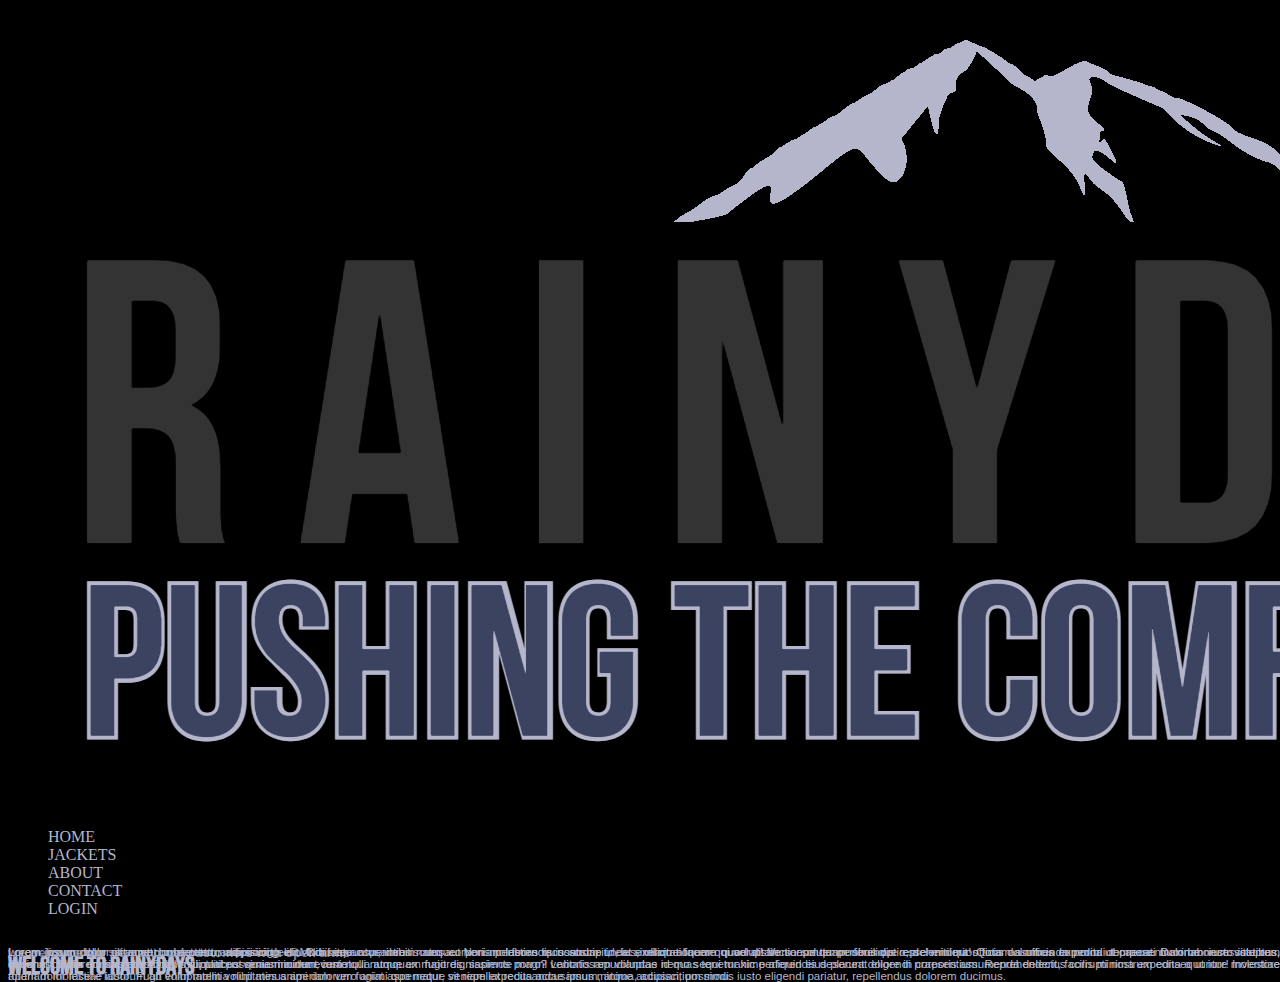
<file: index.html>
<!DOCTYPE html>
<html lang="en">
<head>
  <meta name="Home" content="Home page of Rainydays">
  <link rel="stylesheet" type="text/css" href="./styles/style.css">
  <title>Home</title>
</head>
<body>

  

<header>
  <img src="images/headerimage.png">
</header>

<section>
  <nav>
    <ul>
      <li><a href="index.html">HOME</a></li>
      <li><a href="jackets.html">JACKETS</a></li>
      <li><a href="about.html">ABOUT</a></li>
      <li><a href="contact.html">CONTACT</a></li>
      <li><a href="login.html">LOGIN</a></li>
    </ul>
  </nav>
</section>

<section>
  <content>
    <h1>WELCOME TO RAINYDAYS</h1>
    <h2>we welcome our new and old customers with open arms</h2>
    <p>Lorem ipsum dolor sit amet consectetur, adipisicing elit. Consequuntur, debitis neque.
      Non molestias quis suscipit, eius, ullam aliquam quod distinctio soluta perferendis
      reprehenderit officia doloribus commodi tempore. Dolorum iusto iste rem ducimus. Dolorem
      iure commodi voluptatibus veniam autem, iusto qui numquam fugit dignissimos porro? Laboriosam
      voluptas nemo sequi maxime aliquid eius placeat eligendi praesentium. Reprehenderit, facilis
      minima expedita a ut iure molestiae totam dolor facere laborum ab voluptatem voluptates animi
      dolorum fugiat aspernatur, sit repellat recusandae ipsum, atque accusantium modi.</p>
    <p>Lorem, ipsum dolor sit amet consectetur adipisicing elit. Nihil iste asperiores natus corporis
      perferendis nostrum unde similique facere quaerat! Vero numquam similique esse minima! Quos
      assumenda porro ut praesentium laborum voluptas, deserunt, illum omnis adipisci deleniti, placeat
      quae minima eveniet.</p>
    <p>Lorem ipsum dolor sit amet consectetur, adipisicing elit. Modi iste accusantium cum aut veniam
      labore recusandae id, at exercitationem qui voluptate saepe temporibus optio, deleniti quos totam
      a officia expedita obcaecati maxime necessitatibus, sequi et officiis consectetur. Omnis aliquid
      possimus incidunt cum nulla atque ex maiores, sapiente magni veritatis repudiandae id quas tenetur
      hic perferendis deserunt dolore in corporis assumenda delectus corrupti nostrum consequuntur!
      Inventore aperiam molestiae iusto. Fugit enim mollitia nihil minus aperiam vero animi quo neque
      veniam expedita accusamus minima, adipisci, possimus iusto eligendi pariatur, repellendus dolorem
      ducimus.</p>
  </content>
</section>

<footer>
  <div id="pf">Copyright ® 2021 v.1.0 - Andreas Tønnessen Frøitland</div>
</footer>

</body>
</html>
</file>
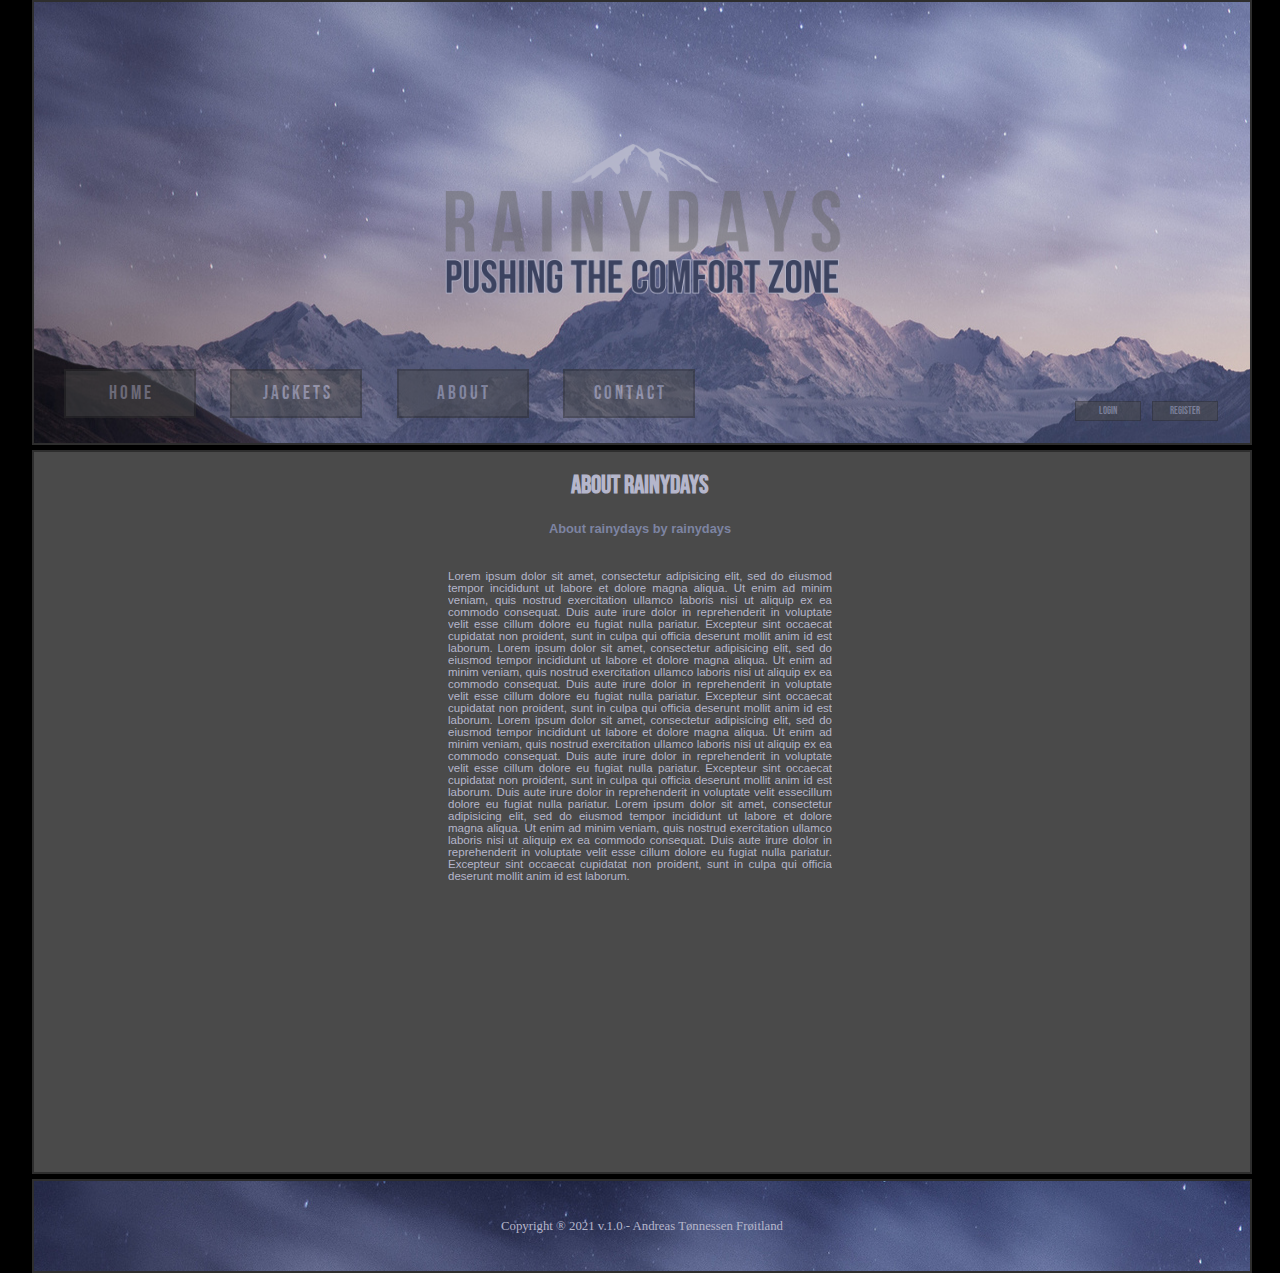
<file: about.html>
<!DOCTYPE html>
<html>
<head>
    <meta name="About" content="About Rainydays">
    <link rel="stylesheet" type="text/css" href="./styles/style.css">
    <title>About</title>
</head>

<body>

    <!-- Header. -->
    <div id="Header"><img src="images/headerimage.png" width="35%" height="auto"></div>



        <!-- Navigation. -->
        <nav>

        <a href="index.html"><div class="NavBox NavText NavZoom" id="Home">H O M E</div></a>
        <a href="jackets.html"><div class="NavBox NavText NavZoom" id="Jackets">J A C K E T S</div></a>
        <a href="about.html"><div class="NavBox NavText NavZoom" id="About">A B O U T</div></a>
        <a href="contact.html"><div class="NavBox NavText NavZoom" id="Contact">C O N T A C T</div></a>

        <a href="index.html"><div class="LogBox LogText LogOp" id="Login">LOGIN</div></a>
        <a href="index.html"><div class="LogBox LogText LogOp" id="Register">REGISTER</div></a>

        </nav>



    <!-- Main. -->
    <main>

    <div id="M1"></div>
    <H1 class="H1">ABOUT RAINYDAYS</H1>
    <H2 class="H2">About rainydays by rainydays</H2>
    <P class="P1">Lorem ipsum dolor sit amet, consectetur adipisicing elit, sed do eiusmod tempor incididunt
    ut labore et dolore magna aliqua. Ut enim ad minim veniam, quis nostrud exercitation ullamco laboris nisi
    ut aliquip ex ea commodo consequat. Duis aute irure dolor in reprehenderit in voluptate velit esse cillum
    dolore eu fugiat nulla pariatur. Excepteur sint occaecat cupidatat non proident, sunt in culpa qui officia
    deserunt mollit anim id est laborum. Lorem ipsum dolor sit amet, consectetur adipisicing elit, sed do eiusmod
    tempor incididunt ut labore et dolore magna aliqua. Ut enim ad minim veniam, quis nostrud exercitation ullamco
    laboris nisi ut aliquip ex ea commodo consequat. Duis aute irure dolor in reprehenderit in voluptate velit esse
    cillum dolore eu fugiat nulla pariatur. Excepteur sint occaecat cupidatat non proident, sunt in culpa qui officia
    deserunt mollit anim id est laborum. Lorem ipsum dolor sit amet, consectetur adipisicing elit, sed do eiusmod
    tempor incididunt ut labore et dolore magna aliqua. Ut enim ad minim veniam, quis nostrud exercitation ullamco
    laboris nisi ut aliquip ex ea commodo consequat. Duis aute irure dolor in reprehenderit in voluptate velit esse
    cillum dolore eu fugiat nulla pariatur. Excepteur sint occaecat cupidatat non proident, sunt in culpa qui officia
    deserunt mollit anim id est laborum. Duis aute irure dolor in reprehenderit in voluptate velit essecillum dolore
    eu fugiat nulla pariatur. Lorem ipsum dolor sit amet, consectetur adipisicing elit, sed do eiusmod tempor incididunt
    ut labore et dolore magna aliqua. Ut enim ad minim veniam, quis nostrud exercitation ullamco laboris nisi ut aliquip
    ex ea commodo consequat. Duis aute irure dolor in reprehenderit in voluptate velit esse cillum dolore eu fugiat nulla
    pariatur. Excepteur sint occaecat cupidatat non proident, sunt in culpa qui officia deserunt mollit anim id est laborum.</P>

    </main>



        <!-- Footer. -->
        <footer>

        <div id="F1">Copyright ® 2021 v.1.0 - Andreas Tønnessen Frøitland</div>

        </footer>



</body>
</html>
</file>
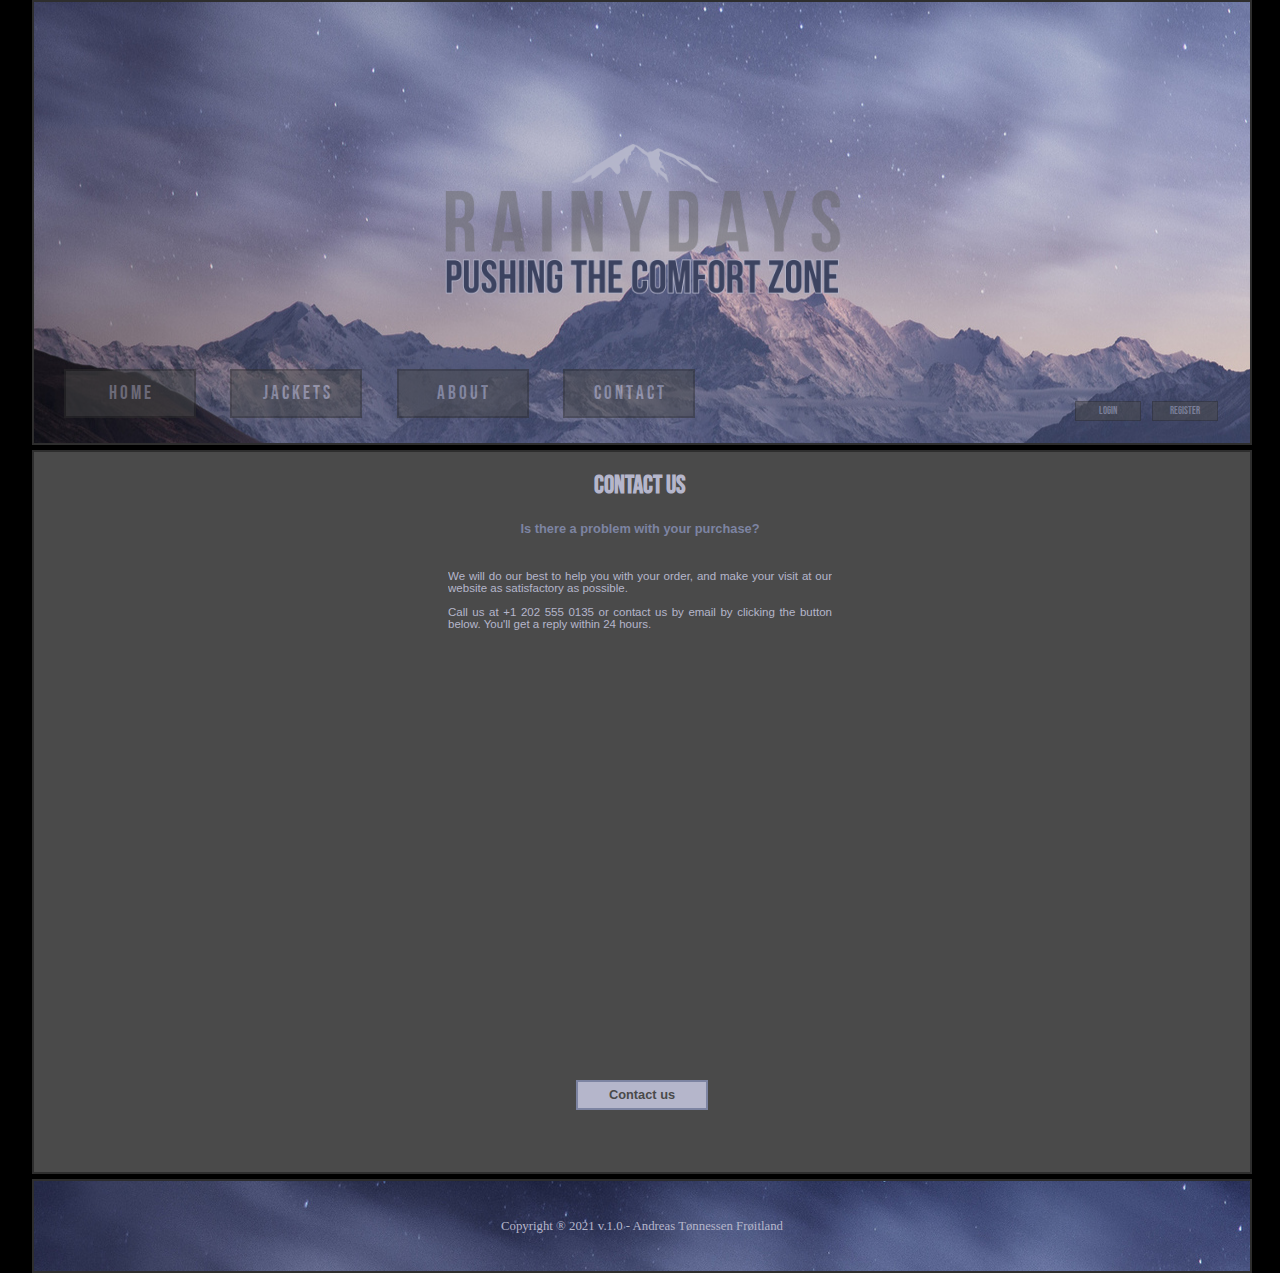
<file: contact.html>
<!DOCTYPE html>
<html>
<head>
    <meta name="Contact" content="Contact info for Rainydays">
    <link rel="stylesheet" type="text/css" href="./styles/style.css">
    <title>Contact</title>
</head>

<body>

    <!-- Header. -->
    <div id="Header"><img src="images/headerimage.png" width="35%" height="auto"></div>



        <!-- Navigation. -->
        <nav>

        <a href="index.html"><div class="NavBox NavText NavZoom" id="Home">H O M E</div></a>
        <a href="jackets.html"><div class="NavBox NavText NavZoom" id="Jackets">J A C K E T S</div></a>
        <a href="about.html"><div class="NavBox NavText NavZoom" id="About">A B O U T</div></a>
        <a href="contact.html"><div class="NavBox NavText NavZoom" id="Contact">C O N T A C T</div></a>

        <a href="index.html"><div class="LogBox LogText LogOp" id="Login">LOGIN</div></a>
        <a href="index.html"><div class="LogBox LogText LogOp" id="Register">REGISTER</div></a>

        </nav>



    <!-- Main. -->
    <main>

    <div id="M1"></div>
    <H1 class="H1">CONTACT US</H1>
    <H2 class="H2">Is there a problem with your purchase?</H2>
    <P class="P1">We will do our best to help you with your order, and make
    your visit at our website as satisfactory as possible.<br><br>
    Call us at +1 202 555 0135 or contact us by email by clicking
    the button below. You'll get a reply within 24 hours.
    </P>

    <a href="#linktoautofilledemail"><div class="Contactbutton" id="CB1">Contact us</div></a>

    </main>



        <!-- Footer. -->
        <footer>

        <div id="F1">Copyright ® 2021 v.1.0 - Andreas Tønnessen Frøitland</div>

        </footer>



</body>
</html>
</file>
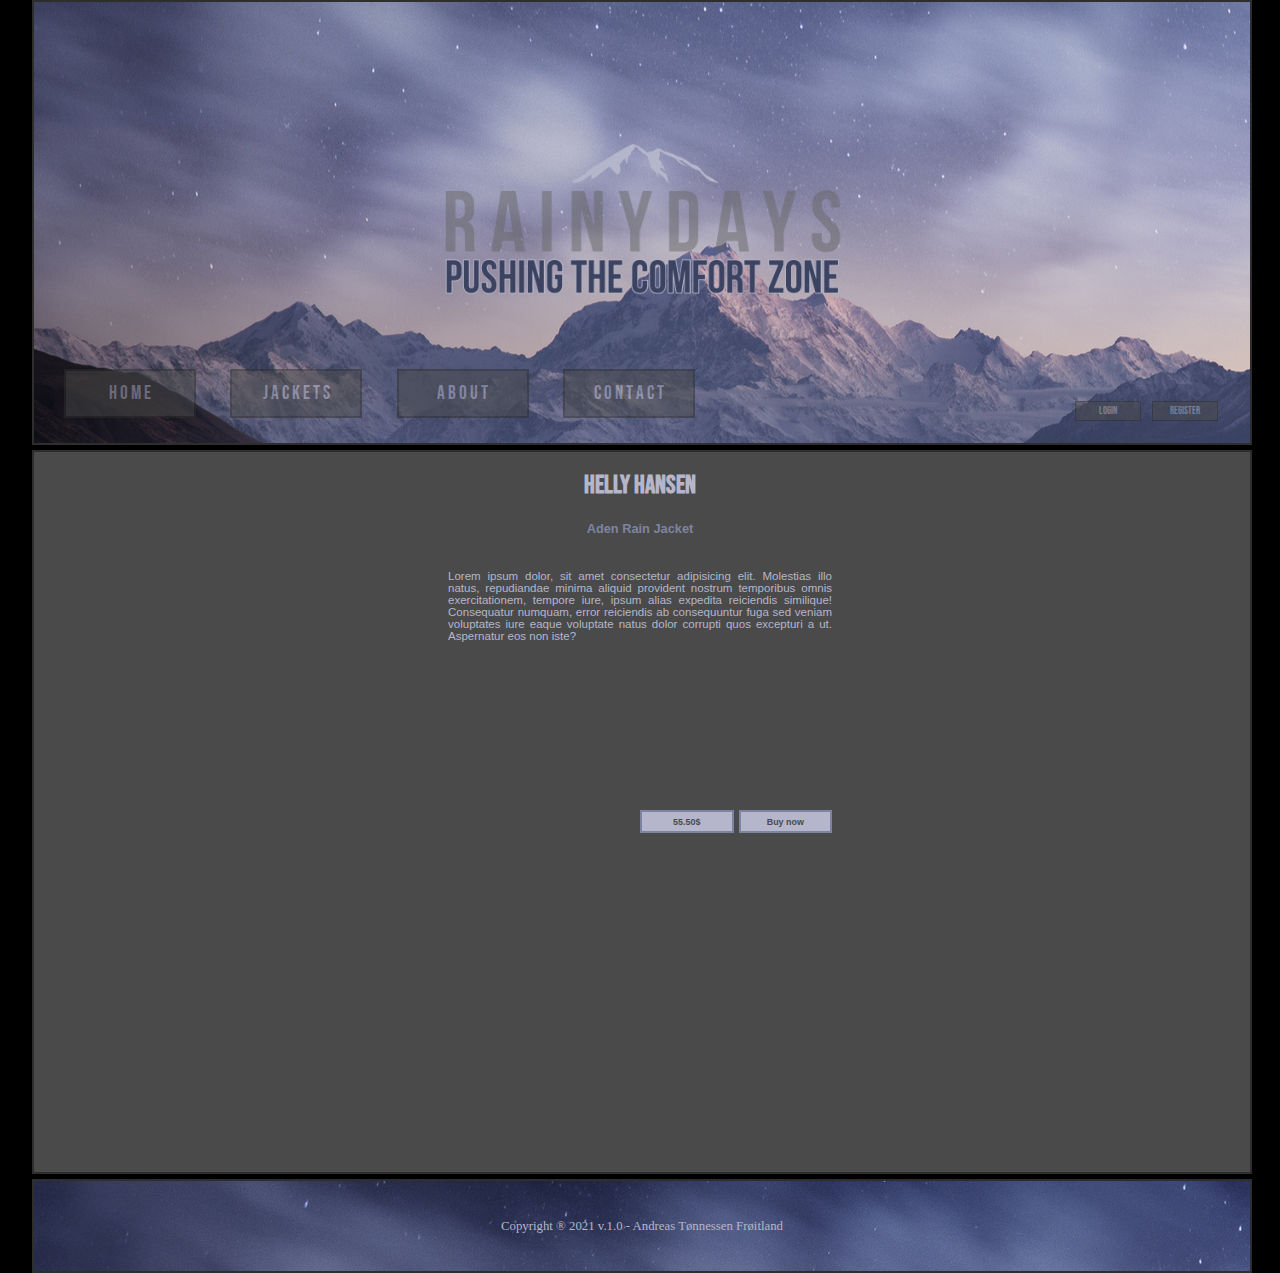
<file: jacketinfo.html>
<!DOCTYPE html>
<html>
<head>
    <meta name="Jacketinfo" content="Information about jacket">
    <link rel="stylesheet" type="text/css" href="./styles/style.css">
    <title>Jacketinfo</title>
</head>

<body>

    <!-- Header. -->
    <div id="Header"><img src="images/headerimage.png" width="35%" height="auto"></div>



        <!-- Navigation. -->
        <nav>

        <a href="index.html"><div class="NavBox NavText NavZoom" id="Home">H O M E</div></a>
        <a href="jackets.html"><div class="NavBox NavText NavZoom" id="Jackets">J A C K E T S</div></a>
        <a href="about.html"><div class="NavBox NavText NavZoom" id="About">A B O U T</div></a>
        <a href="contact.html"><div class="NavBox NavText NavZoom" id="Contact">C O N T A C T</div></a>

        <a href="index.html"><div class="LogBox LogText LogOp" id="Login">LOGIN</div></a>
        <a href="index.html"><div class="LogBox LogText LogOp" id="Register">REGISTER</div></a>

        </nav>



    <!-- Main. -->
    <main>

    <div id="M1"></div>
    <H1 class="H1">HELLY HANSEN</H1>
    <H2 class="H2">Aden Rain Jacket</H2>
    <P class="P1">Lorem ipsum dolor, sit amet consectetur adipisicing elit. Molestias illo natus,
    repudiandae minima aliquid provident nostrum temporibus omnis exercitationem, tempore iure, ipsum
    alias expedita reiciendis similique! Consequatur numquam, error reiciendis ab consequuntur fuga sed
    veniam voluptates iure eaque voluptate natus dolor corrupti quos excepturi a ut. Aspernatur eos non
    iste?</P>
    <div class="Jacketpaybuttons" id="PB1">55.50$</div>
    <a href="#checkoutpage"><div class="Jacketpaybuttons" id="PB2">Buy now</div></a>

    </main>



        <!-- Footer. -->
        <footer>

        <div id="F1">Copyright ® 2021 v.1.0 - Andreas Tønnessen Frøitland</div>

        </footer>



</body>
</html>
</file>
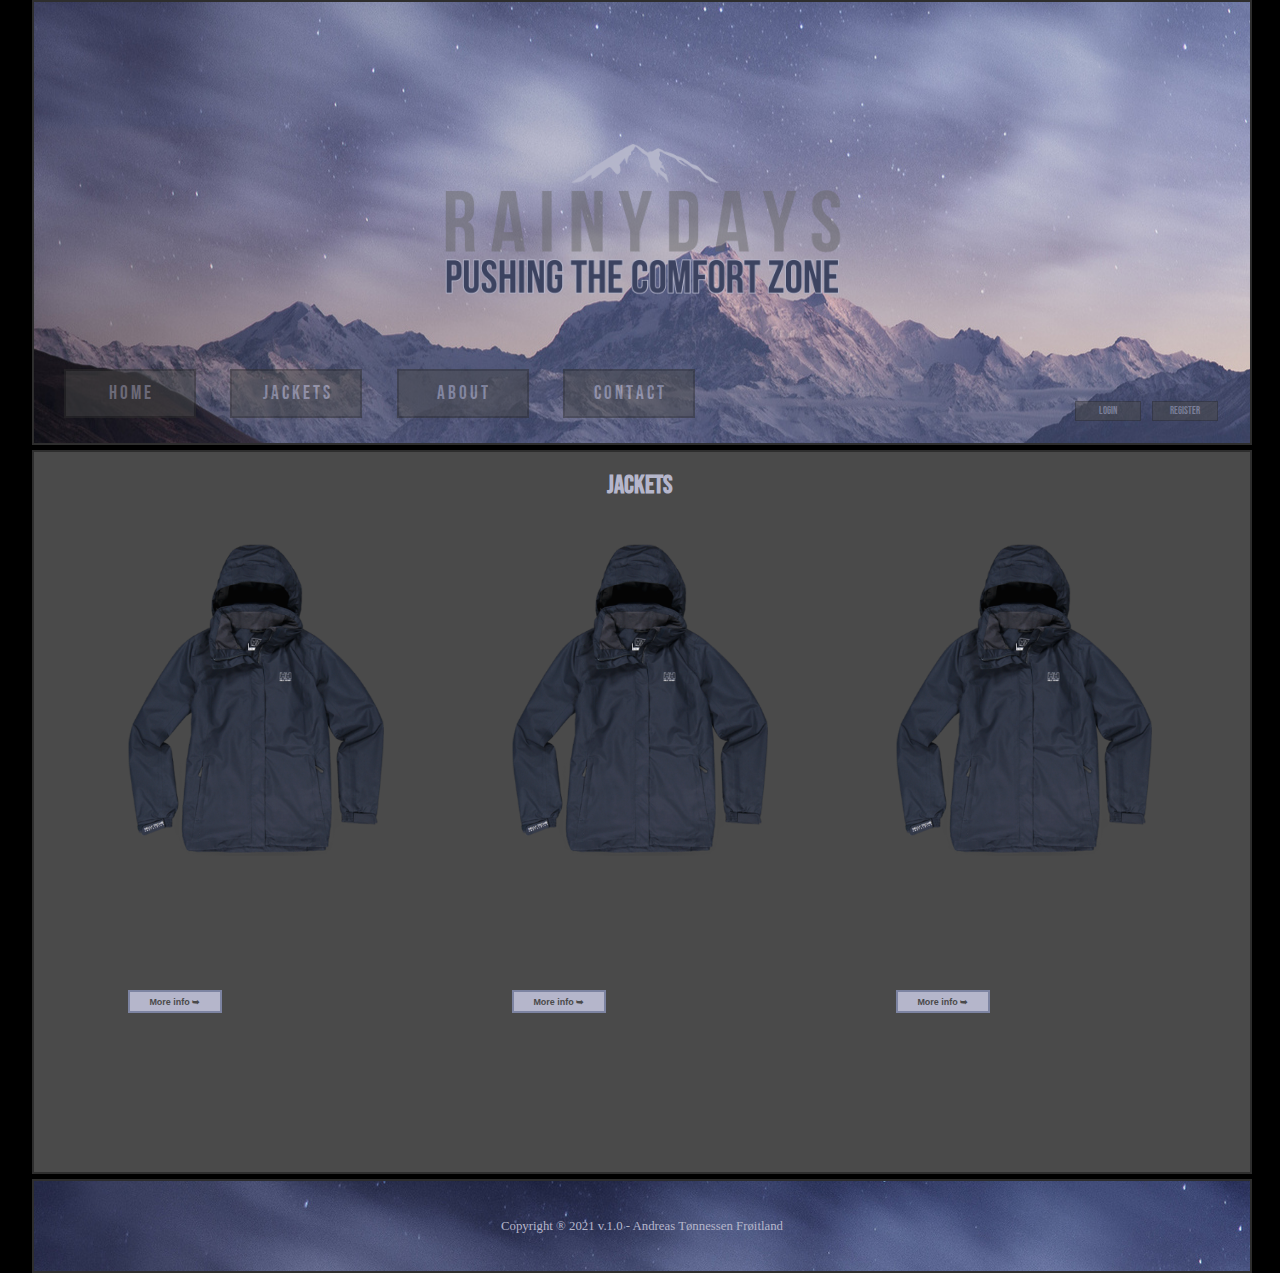
<file: jackets.html>
<!DOCTYPE html>
<html>
<head>
    <meta name="Jackets" content="Jackets page of Rainydays">
    <link rel="stylesheet" type="text/css" href="./styles/style.css">
    <title>Jackets</title>
</head>

<body>

    <!-- Header. -->
    <div id="Header"><img src="images/headerimage.png" width="35%" height="auto"></div>



        <!-- Navigation. -->
        <nav>

        <a href="index.html"><div class="NavBox NavText NavZoom" id="Home">H O M E</div></a>
        <a href="jackets.html"><div class="NavBox NavText NavZoom" id="Jackets">J A C K E T S</div></a>
        <a href="about.html"><div class="NavBox NavText NavZoom" id="About">A B O U T</div></a>
        <a href="contact.html"><div class="NavBox NavText NavZoom" id="Contact">C O N T A C T</div></a>

        <a href="index.html"><div class="LogBox LogText LogOp" id="Login">LOGIN</div></a>
        <a href="index.html"><div class="LogBox LogText LogOp" id="Register">REGISTER</div></a>

        </nav>



    <!-- Main. -->
    <main>

    <div id="M1"></div>
    <H1 class="H1">JACKETS</H1>
    <div class="Jackets" id="J1"><img src="images/jacket2.png" width="100%" height="auto"></div>
    <div class="Jackets" id="J2"><img src="images/jacket2.png" width="100%" height="auto"></div>
    <div class="Jackets" id="J3"><img src="images/jacket2.png" width="100%" height="auto"></div>

    <a href="jacketinfo.html"><div class="Jacketbuttons" id="JB1">More info ➥</div></a>
    <a href="jacketinfo.html"><div class="Jacketbuttons" id="JB2">More info ➥</div></a>
    <a href="jacketinfo.html"><div class="Jacketbuttons" id="JB3">More info ➥</div></a>

    </main>



        <!-- Footer. -->
        <footer>

        <div id="F1">Copyright ® 2021 v.1.0 - Andreas Tønnessen Frøitland</div>

        </footer>



</body>
</html>
</file>
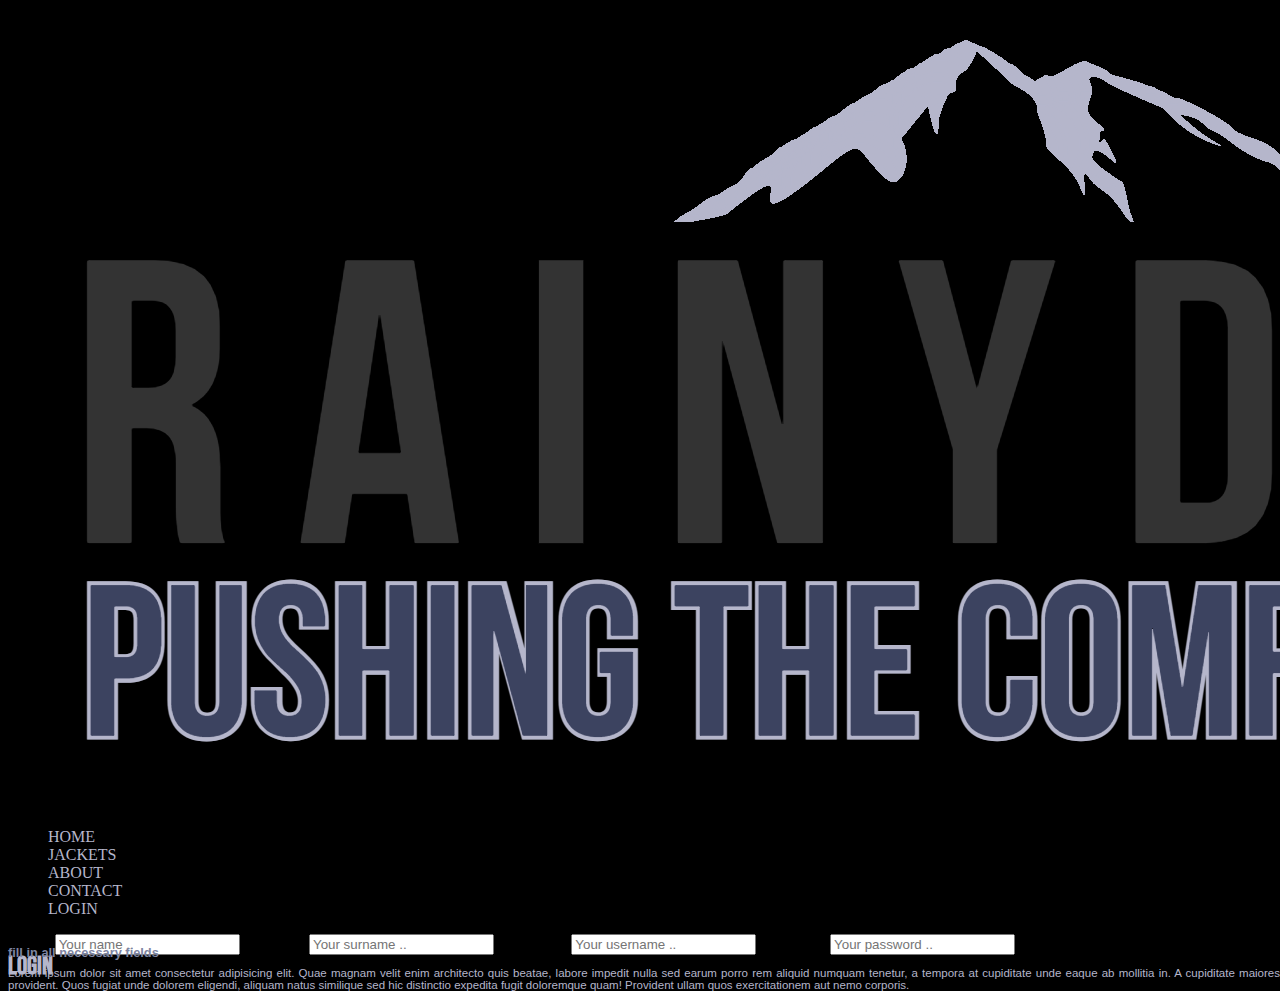
<file: login.html>
<!DOCTYPE html>
<html lang="en">
<head>
  <meta name="Login" content="Login page">
  <link rel="stylesheet" type="text/css" href="./styles/style.css">
  <title>Login</title>
</head>
<body>

  

<header>
  <img src="images/headerimage.png">
</header>

<section>
  <nav>
    <ul>
      <li><a href="index.html">HOME</a></li>
      <li><a href="jackets.html">JACKETS</a></li>
      <li><a href="about.html">ABOUT</a></li>
      <li><a href="contact.html">CONTACT</a></li>
      <li><a href="login.html">LOGIN</a></li>
    </ul>
  </nav>
</section>

<section>
  <content>
    <h1>LOGIN</h1>
    <h2>fill in all necessary fields</h2>
    
    <form>
        <label for="name">Name:</label>
        <input type="text" id="name" name="firstname" placeholder="Your name ..">
        <label for="sname">Surname:</label>
        <input type="text" id="sname" name="surname" placeholder="Your surname ..">
        <label for="uname">Username:</label>
        <input type="text" id="uname" name="username" placeholder="Your username ..">
        <label for="pass">Password:</label>
        <input type="text" id="pass" name="password" placeholder="Your password ..">
    </form>
    <p>Lorem ipsum dolor sit amet consectetur adipisicing elit. Quae magnam velit enim architecto quis beatae,
      labore impedit nulla sed earum porro rem aliquid numquam tenetur, a tempora at cupiditate unde eaque ab
      mollitia in. A cupiditate maiores provident. Quos fugiat unde dolorem eligendi, aliquam natus similique
      sed hic distinctio expedita fugit doloremque quam! Provident ullam quos exercitationem aut nemo corporis.</p>
  </content>
</section>

<footer>
  <div id="pf">Copyright ® 2021 v.1.0 - Andreas Tønnessen Frøitland</div>
</footer>

</body>
</html>
</file>
<file: styles/style.css>
/* Media queries */
@import "mobilestyle.css";
@media(min-device-width: 700px) {

/* Body */
body {
     background-color: #000000;
      background-size: 100%;
    background-repeat: repeat;
}

/* Header */
 #Header {
             position: absolute;
               height: 49%;
                width: 95%;

                  top: 0%;
                 left: 2.5%;

  	 background-image: url("../images/cover.jpg");
  background-position: 0% 25%;
     background-color: #4A4A4A;
              opacity: 100%;

	       border-style: solid;
         border-width: 2px;
	    	 border-color: #2E2E2E;

              display: flex;
      justify-content: center;
          align-items: center;
}

/* Navigation */
.NavBox {
	           position: absolute;
               height: 5%;
                width: 10%;

     background-color: #4A4A4A;
              opacity: 50%;

	       border-style: solid;
         border-width: 2px;
		     border-color: #2E2E2E;

              display: flex;
      justify-content: center;
          align-items: center;
}
.NavText {
                color: #B5B6CB;
          font-family: Bebas;
            font-size: 1.5vw;
}
.NavZoom {
           transition: transform .2s;
}
.NavZoom:hover {
            transform: scale(1.05);
              opacity: 70%;
}

 #Home {
                  top: 41%;
                 left: 5%;
}
 #Jackets {
                  top: 41%;
                 left: 18%;
}
 #About {
                  top: 41%;
                 left: 31%;
}
 #Contact {
                  top: 41%;
                 left: 44%;
}

/* Login/Register */
.LogBox {
	           position: absolute;
               height: 2%;
                width: 5%;

     background-color: #4A4A4A;
              opacity: 50%;

	       border-style: solid;
         border-width: 1px;
		     border-color: #2E2E2E;

              display: flex;
      justify-content: center;
          align-items: center;
}
 .LogText {
                color: #B5B6CB;
          font-family: Bebas;
            font-size: 0.8vw;
}
 .LogOp {
           transition: transform .3s;
}
 .LogOp:hover {
              opacity: 70%;
}

 #Login {
                  top: 44.5%;
                 left: 84%;
}
 #Register {
                 top: 44.5%;
                left: 90%;
}

/* Main content column */
 #M1 {
             position: absolute;
               height: 80%;
                width: 95%;

                  top: 50%;
                 left: 2.5%;

     background-color: #4A4A4A;
              opacity: 100%;

	       border-style: solid;
         border-width: 2px;
		     border-color: #2E2E2E;
}

/* Main content column text */
H1 {
             position: absolute;
              display: block;
                color: #B5B6CB;
          font-family: Bebas;
            font-size: 2vw;
}
.H1 {
             position: absolute;
               height: 4%;
                width: 50%;

                  top: 50%;
                 left: 25%;

     background-color: #4A4A4A;
              opacity: 100%;

              display: flex;
      justify-content: center;
          align-items: center;
}
H2 {
             position: absolute;
              display: block;
                color: #7D84A2;
          font-family: Arial;
          font-weight: bold;
            font-size: 1vw;
}
.H2 {
             position: absolute;
               height: 4%;
                width: 50%;

                  top: 55.5%;
                 left: 25%;

     background-color: #4A4A4A;
              opacity: 100%;

              display: flex;
      justify-content: center;
          align-items: center;
}
P {
             position: absolute;
           text-align: justify;
              display: block;
                color: #B5B6CB;
          font-family: Arial;
            font-size: 0.9vw;
}
.P1 {
             position: absolute;
             overflow: auto;
               height: 63.5%;
                width: 30%;

                  top: 62%;
                 left: 35%;

     background-color: #4A4A4A;
              opacity: 100%;

              display: flex;
      justify-content: center;
          align-items: top;
}

/* Contact button */
#CB1 {
                  top: 120%;
                 left: 45%;
}
.Contactbutton {
             position: absolute;
               height: 2vw;
                width: 10vw;

     background-color: #B5B6CB;
         border-style: solid;
         border-width: 2px;
         border-color: #7D84A2;

              display: flex;
      justify-content: center;
          align-items: center;

                color: #4A4A4A;
          font-family: Arial;
          font-weight: bold;
            font-size: 1vw;
}
.Contactbutton:hover {
           transition: transform .2s;
            transform: scale(1.02);
}

/* Jacket images */
 #J1 {
             position: absolute;
               height: 25vw;
                width: 20vw;

	                top: 60%;
                 left: 10%;
}
#J2 {
             position: absolute;
               height: 25vw;
                width: 20vw;

                  top: 60%;
                 left: 40%;
}
#J3 {
             position: absolute;
               height: 25vw;
                width: 20vw;

                  top: 60%;
                 left: 70%;
}

.Jackets {
              display: flex;
      justify-content: center;
          align-items: center;

              opacity: 95%;
}
.Jackets:hover {
           transition: transform .5s;
            transform: scale(1.03);
              opacity: 100%;
}

/* Jacket buttons */
#JB1 {
                  top: 110%;
                 left: 10%;
}
#JB2 {
                  top: 110%;
                 left: 40%;
}
#JB3 {
                  top: 110%;
                 left: 70%;
}
.Jacketbuttons {
             position: absolute;
               height: 1.5vw;
                width: 7vw;

     background-color: #B5B6CB;
         border-style: solid;
         border-width: 2px;
         border-color: #7D84A2;

              display: flex;
      justify-content: center;
          align-items: center;

                color: #4A4A4A;
          font-family: Arial;
          font-weight: bold;
            font-size: .7vw;
}
.Jacketbuttons:hover {
           transition: transform .2s;
            transform: scale(1.02);
}

/* Jacket price information */
#PB1 {
                top: 90%;
               left: 50%;
}
#PB2 {
                top: 90%;
               left: 57.7%;
}

.Jacketpaybuttons {
           position: absolute;
             height: 1.5vw;
              width: 7vw;

   background-color: #B5B6CB;
       border-style: solid;
       border-width: 2px;
       border-color: #7D84A2;

            display: flex;
    justify-content: center;
        align-items: center;

              color: #4A4A4A;
        font-family: Arial;
        font-weight: bold;
          font-size: .7vw;
}
.Jacketpaybuttons:hover {
         transition: transform .2s;
          transform: scale(1.02);
}

/* Footer */
 #F1 {
             position: absolute;
               height: 10%;
                width: 95%;

                  top: 131%;
                 left: 2.5%;

     background-image: url("../images/cover.jpg");
  background-position: 0% 0%;
     background-color: #4A4A4A;
              opacity: 100%;

	       border-style: solid;
         border-width: 2px;
		     border-color: #2E2E2E;

              display: flex;
      justify-content: center;
          align-items: center;

                color: #B5B6CB;
          font-family: Calibri Narrow;
            font-size: 1vw;
}

/* Tester */
 #T1 {
             position: absolute;
               height: 10%;
                width: 10%;

                  top: 35%;
                 left: 45%;

     background-color: #fff;
              opacity: 100%;

	       border-style: solid;
         border-width: 2px;
	    	 border-color: #2E2E2E;
}

/* Fonts */
@font-face {
	font-family: Bebas;
	src: url("../fonts/BebasNeue-Regular.ttf")
}

a:link {
      text-decoration: none;
                color: #B5B6CB;
}
a:visited {
      text-decoration: none;
                color: #B5B6CB;
}
a:hover {
      text-decoration: none;
                color: #B5B6CB;
}
a:active {
      text-decoration: none;
                color: #B5B6CB;
}

/* Scrollbar */

::-webkit-scrollbar {
  width: 0.5vw;
}
::-webkit-scrollbar-track {
  background: #3C4360;
}
::-webkit-scrollbar-thumb {
  background: #B5B6CB;
}
::-webkit-scrollbar-thumb:hover {
  background: #7D84A2;
}

}
</file>
